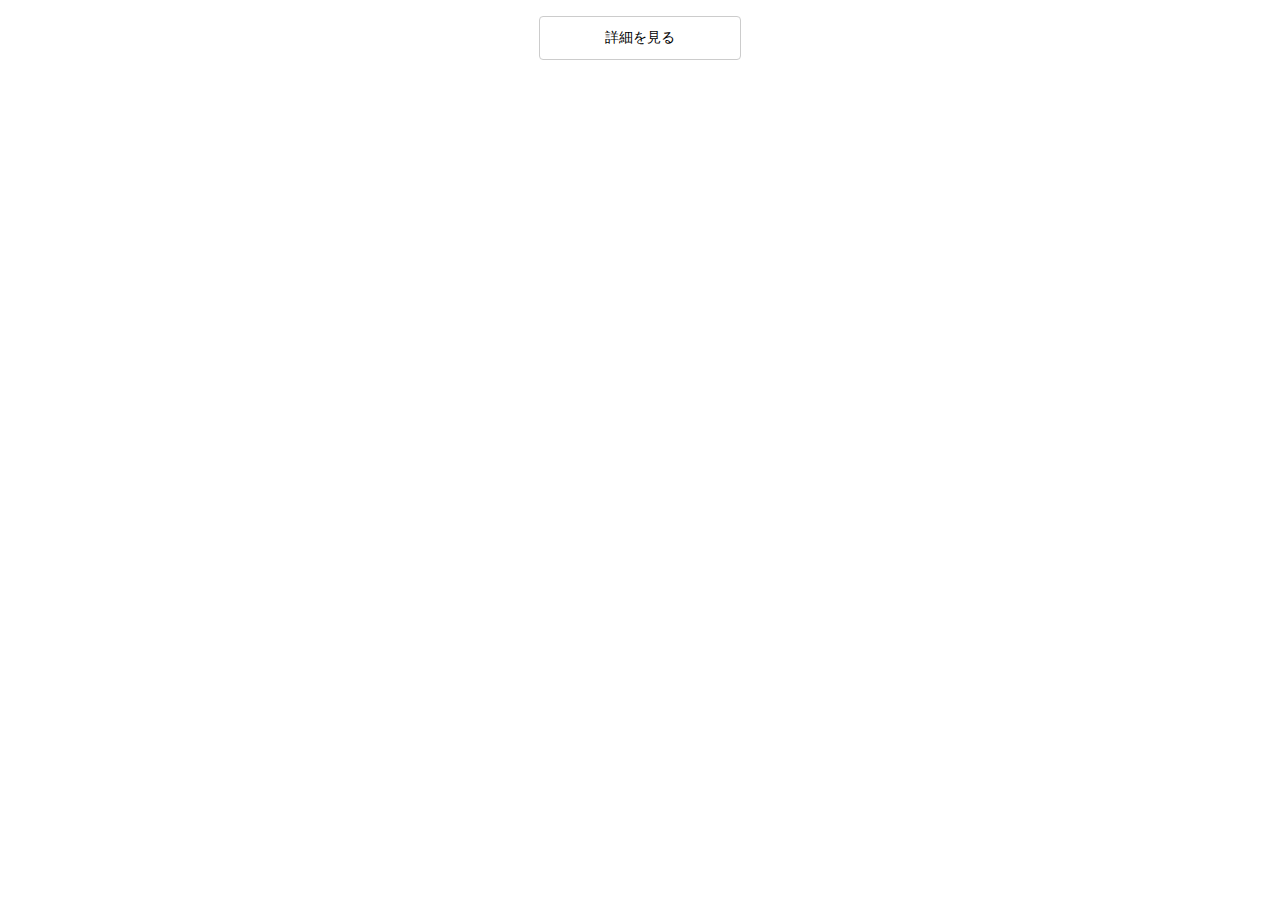
<file: index.html>
<!DOCTYPE html>
<html lang="ja">
  <head>
    <meta charset="utf-8">
    <title>Modal Window</title>
    <link rel="stylesheet" href="css/styles.css">
  </head>
  <body>
    <section id="modal" class="hidden">
      <p>こんにちは。こんにちは。こんにちは。こんにちは。こんにちは。こんにちは。こんにちは。こんにちは。こんにちは。こんにちは。こんにちは。こんにちは。</p>
      <div id="close">
        閉じる
      </div>
    </section>
    <div id="open">
      詳細を見る
    </div>

    <div id="mask" class="hidden"></div>


    <script src="js/main.js"></script>
  </body>
  </html>
</file>
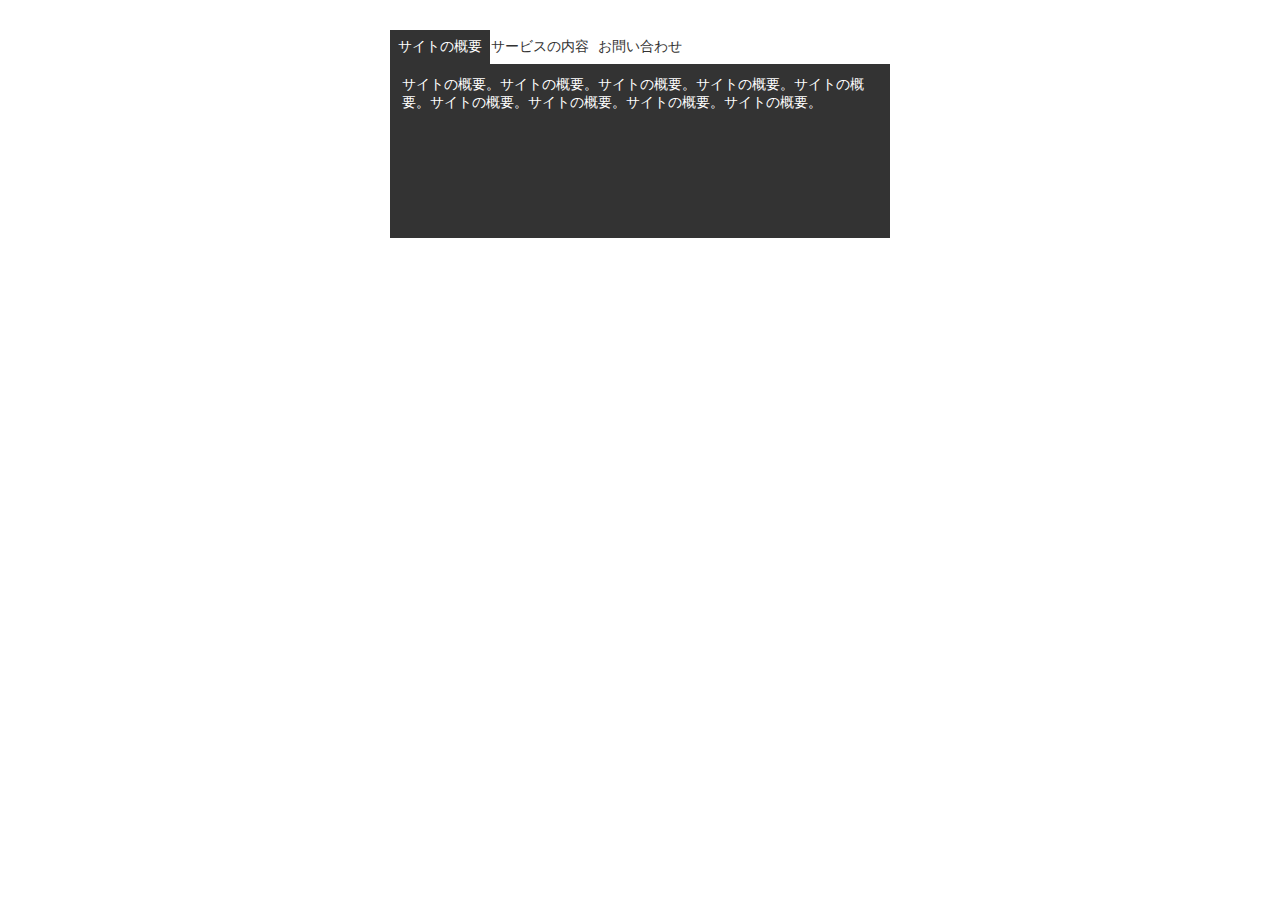
<file: css/MyTabMenu/index.html>
<!DOCTYPE html>
<html lang="ja">
  <head>
    <meta charset="utf-8">
    <title>Tab Menu</title>
    <link rel="stylesheet" href="css/styles2.css">
  </head>
  <body>
    <div class="container">
      <ul class="menu">
        <li><a href="#" class="active" data-id="about">サイトの概要</a></li>
        <li><a href="#" data-id="service">サービスの内容</a></li>
        <li><a href="#" data-id="contact">お問い合わせ</a></li>
      </ul>

      <section class="content active" id="about">
        サイトの概要。サイトの概要。サイトの概要。サイトの概要。サイトの概要。サイトの概要。サイトの概要。サイトの概要。サイトの概要。
      </section>

      <section class="content" id="service">
        サービス内容。サービス内容。サービス内容。サービス内容。サービス内容。サービス内容。サービス内容。サービス内容。サービス内容。
      </section>

      <section class="content" id="contact">
        お問い合わせ。お問い合わせ。お問い合わせ。お問い合わせ。お問い合わせ。お問い合わせ。お問い合わせ。お問い合わせ。お問い合わせ。
      </section>

    </div>
    <script src="js/main.js"></script>
  </body>
</html>
</file>
<file: css/styles.css>
body {
  font-size: 14px;
}

#open, #close {
  cursor: pointer;
  width: 200px;
  border: 1px solid #ccc;
  border-radius: 4px;
  text-align: center;
  padding: 12px 0;
  margin: 16px auto 0;
}


#mask {
  background: rgba(0,0,0, 0.4);
  position: fixed;
  top: 0;
  bottom:0;
  right: 0;
  left: 0;
  z-index: 1;
}

#modal {
  background: #fff;
  width: 300px;
  padding: 20px;
  border-radius: 4px;
  position: absolute;
  top: 40px;
  left: 0px;
  right: 0;
  margin: 0 auto;
  transition: transform 0.5s;
  z-index: 2;
}

#modal > p {
  margin: 0 0 20px;
}

#mask.hidden {
  display: none;
}

#modal.hidden {
  transform: translate(0, -500px);
}
</file>
<file: css/MyTabMenu/css/styles2.css>
body {
  font-size: 14px;
}

.container {
  margin: 30px auto;
  width: 500px;
}

.menu {
  list-style: none;
  padding: 0;
  margin: 0;
  display: flex;
}

.menu li a {
  display: inline-block;
  width: 100px;
  text-align: center;
  padding: 8px 0;
  color: #333;
  text-decoration: none;
}

.menu li a.active {
  background: #333;
  color: #fff;
}

.menu li a:not(.active):hover {
  opacity: 0.5;
  transition: opacity 0.4s;
}

.content.active {
  background: #333;
  color: #fff;
  display: block;
  padding: 12px;
  min-height: 150px;
}

.content {
  display: none;
}
</file>
